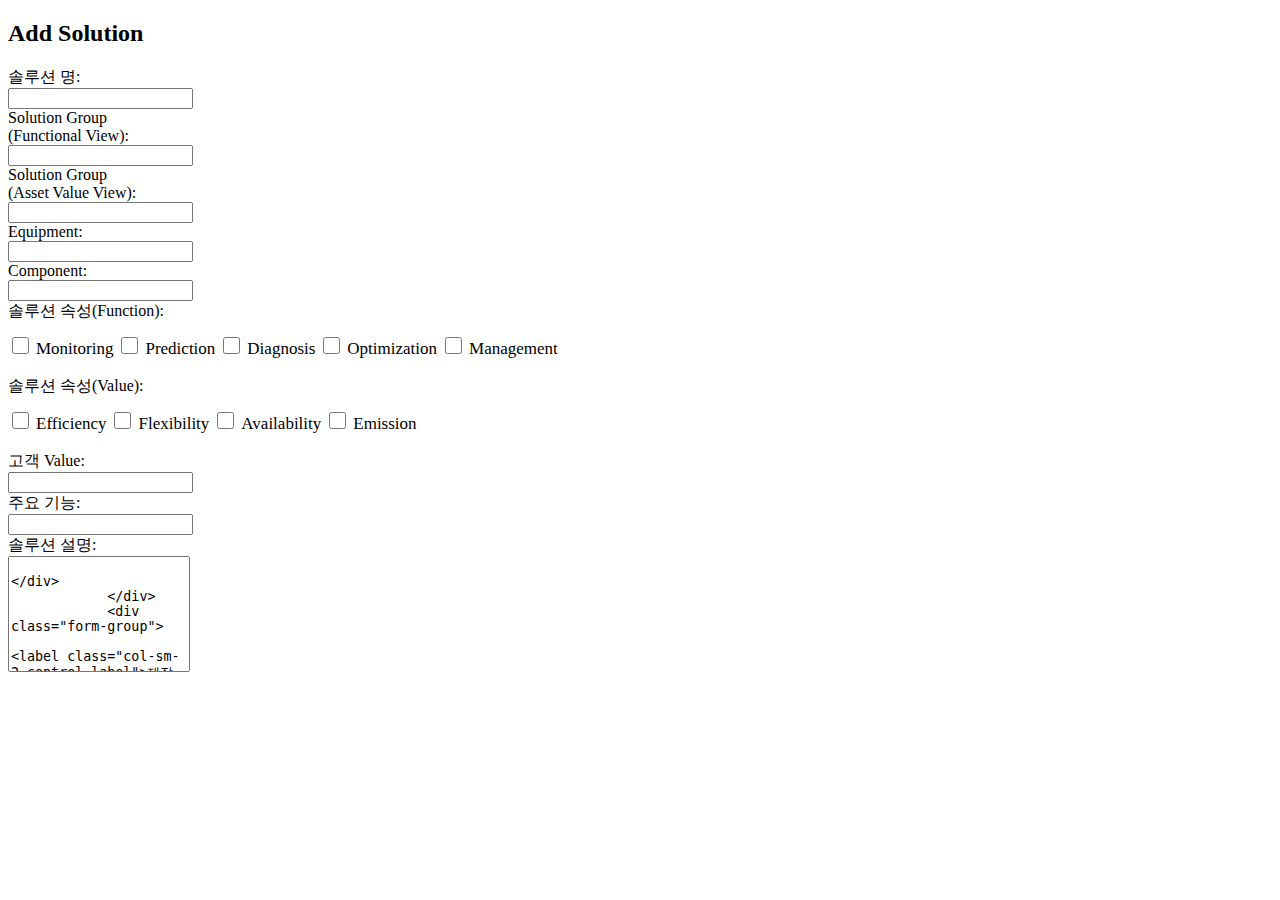
<file: src/main/resources/templates/solutionform.html>
<!DOCTYPE html>
<html xmlns:th="http://www.thymeleaf.org">
<head lang="en">

    <title>Digital Solution Map</title>
    <th:block th:include="fragments/headerinc :: head"></th:block>
    <style>
        .row {margin-left: 17%;}
        #text_file_delete, #text_image_delete {color: blue;}
        .checkbox_image, #text_image_delete {display:inline-block;}
        .checkbox_file, #text_file_delete {display:inline-block;}
        #descDiv {height:110px;}
        textarea {resize: none;}
        textarea.form-control {height:100%;}
        .chk, .txtp {display:inline-block;}
        .chk {width: 17px; height: 17px;}
        .txtp {font-size: 17px;}
    </style>
</head>
<body>

<div class="container">
    <!--/*/ <th:block th:include="fragments/header :: header"></th:block> /*/-->

    <h2 th:text="${type}=='insert' ? 'Add Solution' : 'Edit Solution'">Add Solution</h2>
    <div>
        <form class="form-horizontal" th:object="${solution}" th:action="@{/solution}" method="post" enctype="multipart/form-data">
            <input type="hidden" th:field="*{id}"/>
            <input type="hidden" th:field="*{time}"/>
            <input type="hidden" th:field="*{imageId}"/>
            <input type="hidden" th:field="*{fileId}"/>
            <div class="form-group">
                <label class="col-sm-2 control-label">솔루션 명:</label>
                <div class="col-sm-10">
                    <input type="text" class="form-control" th:field="*{solutionName}" th:required="true" />
                </div>
            </div>
            <div class="form-group">
                <label class="col-sm-2 control-label">Solution Group <br />(Functional View):</label>
                <div class="col-sm-10">
                    <input type="text" class="form-control" th:field="*{solutionGroup1}"/>
                </div>
            </div>
            <div class="form-group">
                <label class="col-sm-2 control-label">Solution Group <br />(Asset Value View):</label>
                <div class="col-sm-10">
                    <input type="text" class="form-control" th:field="*{solutionGroup2}"/>
                </div>
            </div>
            <div class="form-group">
                <label class="col-sm-2 control-label">Equipment: </label>
                <div class="col-sm-10">
                    <input type="text" class="form-control" th:field="*{equipment}"/>
                </div>
            </div>
            <div class="form-group">
                <label class="col-sm-2 control-label">Component: </label>
                <div class="col-sm-10">
                    <input type="text" class="form-control" th:field="*{component}"/>
                </div>
            </div>
            <!--<div class="form-group">
                <label class="col-sm-2 control-label">Customer Benefit #1 </label>
                <div class="col-sm-10">
                    <input type="text" class="form-control" th:field="*{customerBenefit1}"/>
                </div>
            </div>-->
            <div class="form-group">
                <label class="col-sm-2 control-label">솔루션 속성(Function): </label>
                <div class="col-sm-10">
                    <input class="chk" type="checkbox" name="functionCheck"  th:value="0" th:checked="${monitoring} == 'Y'" />
                    <p class="txtp">Monitoring</p>
                    <input class="chk" type="checkbox" name="functionCheck"  th:value="1" th:checked="${prediction} == 'Y'" />
                    <p class="txtp">Prediction</p>
                    <input class="chk" type="checkbox" name="functionCheck"  th:value="2" th:checked="${diagnosis} == 'Y'" />
                    <p class="txtp">Diagnosis</p>
                    <input class="chk" type="checkbox" name="functionCheck"  th:value="3" th:checked="${optimization} == 'Y'" />
                    <p class="txtp">Optimization</p>
                    <input class="chk" type="checkbox" name="functionCheck"  th:value="4" th:checked="${management} == 'Y'" />
                    <p class="txtp">Management</p>
                </div>
                <label class="col-sm-2 control-label">솔루션 속성(Value): </label>
                <div class="col-sm-10">
                    <input class="chk" type="checkbox" name="valueCheck"  th:value="0" th:checked="${efficiency} == 'Y'" />
                    <p class="txtp">Efficiency</p>
                    <input class="chk" type="checkbox" name="valueCheck"  th:value="1" th:checked="${flexibility} == 'Y'" />
                    <p class="txtp">Flexibility</p>
                    <input class="chk" type="checkbox" name="valueCheck"  th:value="2" th:checked="${availability} == 'Y'" />
                    <p class="txtp">Availability</p>
                    <input class="chk" type="checkbox" name="valueCheck"  th:value="3" th:checked="${emission} == 'Y'" />
                    <p class="txtp">Emission</p>
                </div>
            </div>
            <div class="form-group">
                <label class="col-sm-2 control-label">고객 Value: </label>
                <div class="col-sm-10">
                    <input type="text" class="form-control" th:field="*{customerBenefit2}"/>
                </div>
            </div>
            <!--<input class="checkbox_image" type="checkbox" name="imageCheck" th:value="${fileId}" />-->
            <div class="form-group">
                <label class="col-sm-2 control-label">주요 기능:</label>
                <div class="col-sm-10">
                    <input type="text" class="form-control" th:field="*{function}"/>
                </div>
            </div>
            <div class="form-group">
                <label class="col-sm-2 control-label">솔루션 설명:</label>
                <div id="descDiv" class="col-sm-10">
                    <textarea class="form-control" th:field="*{description}"/>
                </div>
            </div>
            <div class="form-group">
                <label class="col-sm-2 control-label">제작사:</label>
                <div class="col-sm-10">
                    <input type="text" class="form-control" th:field="*{maker}"/>
                </div>
            </div>
            <div class="form-group">
                <label class="col-sm-2 control-label">공급사:</label>
                <div class="col-sm-10">
                    <input type="text" class="form-control" th:field="*{supplier}"/>
                </div>
            </div>
            <div class="form-group">
                <label class="col-sm-2 control-label">Solution Type <br/>(SW, HW+SW):</label>
                <div class="col-sm-10">
                    <input type="text" class="form-control" th:field="*{solutionType}"/>
                </div>
            </div>
            <div class="form-group">
                <label class="col-sm-2 control-label">Development Type <br/>(상용, 자체개발):</label>
                <div class="col-sm-10">
                    <input type="text" class="form-control" th:field="*{developmentType}"/>
                </div>
            </div>
            <div class="form-group">
                <label class="col-sm-2 control-label">적용 사례</label>
                <div class="col-sm-10">
                    <input type="text" class="form-control" th:field="*{reference}"/>
                </div>
            </div>
            <div class="form-group">
                <label class="col-sm-2 control-label">출처</label>
                <div class="col-sm-10">
                    <input type="text" class="form-control" th:field="*{source}"/>
                </div>
            </div>
            <div class="form-group">
                <label class="col-sm-2 control-label">Attach Image(s):</label>
                <div class="col-sm-10">
                <p>
                    <input id="imageInput" type="file" name="uploadingImageFiles" multiple="multiple" />
                </p>
                    <div th:if="${not #lists.isEmpty(images)}">

                        <div th:each="fileId, iterator : ${images}">
                            <img th:src="@{'/files/' + ${fileId}}" width="400" height="auto"/>
                            <input class="checkbox_image" type="checkbox" name="imageCheck" th:value="${fileId}" />
                            <p id="text_image_delete" th:text="${type}=='insert' ? '' : 'check to delete'"> </p>
                        </div>
                    </div>
                </div>
            </div>

            <div class="form-group">
                <label class="col-sm-2 control-label">Attach File(s):</label>
                <!--                <input id="upload-image-input" type="file" name="uploadImage" th:value="${imageName}" accept="*" />-->
                <div class="col-sm-10">
                    <p>
                        <input id="fileInput" type="file" name="uploadingFiles" multiple="multiple" />
                    </p>
                    <div th:if="${not #lists.isEmpty(files)}">

                        <div th:each="file, iterator : ${files}">
                            <a th:href="@{'/files/' + ${file.fileId}}" th:text="${file.fileName}"></a>
                            <input class="checkbox_file" type="checkbox" name="fileCheck" th:value="${file.fileId}" />
                            <p id="text_file_delete" th:text="${type}=='insert' ? '' : 'check to delete'"> </p>
                        </div>
                    </div>
                </div>
            </div>


            <div class="row">
                <button type="submit" class="btn btn-primary">등록</button>
            </div>
        </form>
    </div>
</div>
</body>
</html>
</file>
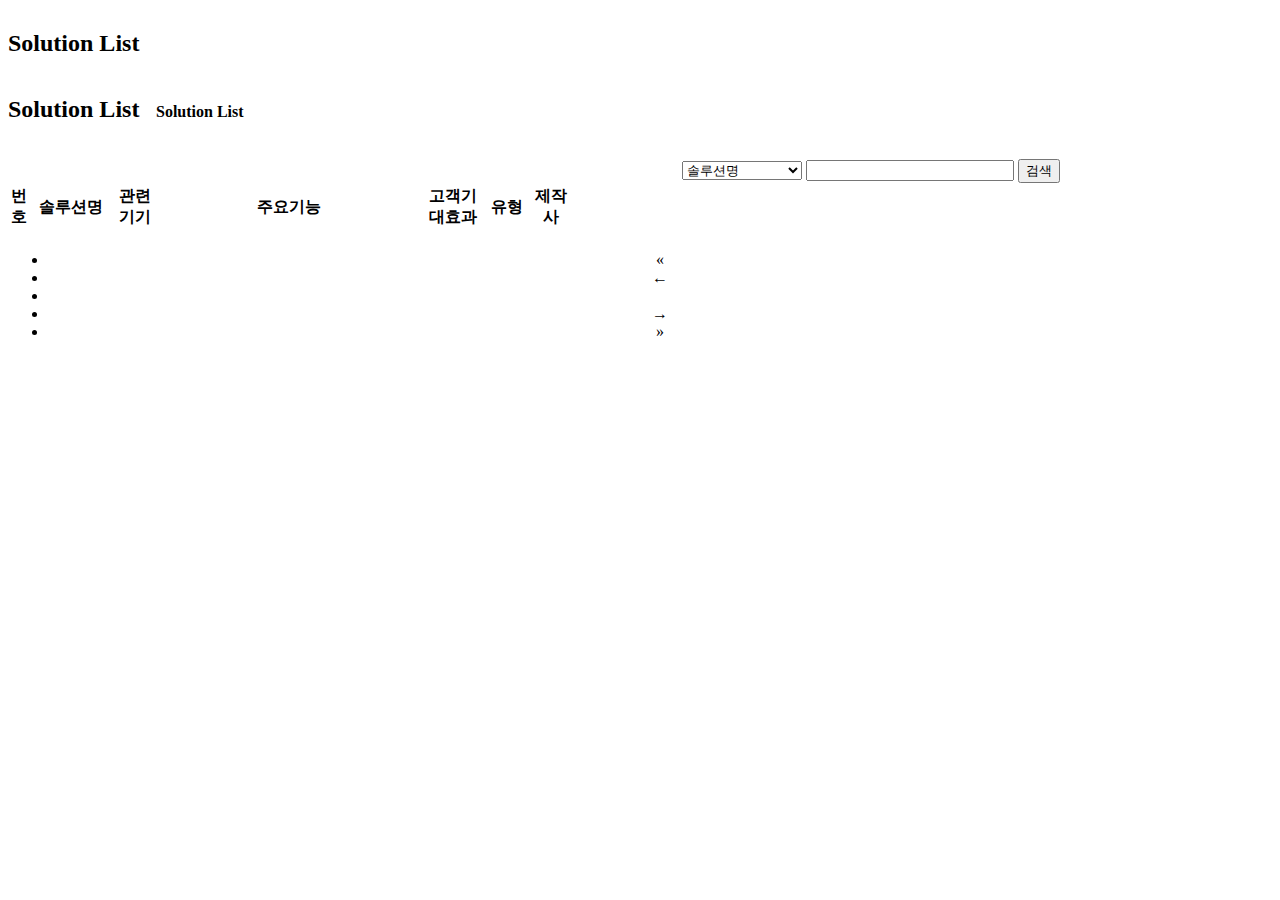
<file: src/main/resources/templates/solutions.html>
<!DOCTYPE html>
<html xmlns:th="http://www.thymeleaf.org">
<head lang="en">

    <title>Digital Solution Map</title>

    <th:block th:include="fragments/headerinc :: head"></th:block>
    <style>
        .pagination-centered {
            text-align: center;
        }
        #search_input {width:200px; }
        #search_cond {margin-left:640px; width:120px; }
        #total_count, #search_cond, #search_input, .btn-default {display:inline-block;}
        #total_count {margin-left:30px;}
        td {
            white-space: pre-wrap; /* CSS3*/
            white-space: -moz-pre-wrap; /* Mozilla, since 1999 */
            white-space: -pre-wrap; /* Opera 4-6 */
            white-space: -o-pre-wrap; /* Opera 7 */
            word-wrap: break-all; /* Internet Explorer 5.5+ */
        }
        h2, h4 {display:inline-block;}
        h4 { margin-left: 1%;}
    </style>

    <script type="text/javascript">
        function search(pageSize, page, flag) {

            $('#pageSize').val(pageSize);
            $('#page').val(page);

            if(flag == -2) {
                if ($('#left_double_arrow').closest("li").attr("class") == 'disabled') {
                    event.returnValue = false;
                }
            } else if(flag == -1) {
                if ($('#left_arrow').closest("li").attr("class") == 'disabled') {
                    event.returnValue = false;
                }
            } else if(flag == 1) {
                if ($('#right_arrow').closest("li").attr("class") == 'disabled') {
                    event.returnValue = false;
                }
            } else if(flag == 2) {
                if ($('#right_double_arrow').closest("li").attr("class") == 'disabled') {
                    event.returnValue = false;
                }
            }
            document.getElementById("listform").submit();
       }


       function solutionDetailView(action) {
            document.getElementById("listform").action = '/solution/' + action;
            document.getElementById("listform").submit();
       }

    </script>
    <script>
        $(document).ready(function()
            {
                var num = document.getElementById("solutionNumber").getAttribute("value");
                $.tablesorter.addWidget({
                    id: "indexFirstColumn",
                    format: function(table) {
                        $(table).find("tr td:first-child").each(function(index){
                            $(this).text(index+1 + num * 10);
                        })
                    }
                });

                $("#myTable").tablesorter({headers: { 0:{sorter: false}},  widgets: ['indexFirstColumn']});
            }
        );
    </script>
</head>
<body>
<div class="container">
    <!--/*/ <th:block th:include="fragments/header :: header"></th:block> /*/-->
    <div >
        <div th:if="${viewType == null}">
            <h2> Solution List </h2>
            <h4></h4>
        </div>
        <div th:unless="${viewType == null}">
            <h2> Solution List </h2>
            <h4 th:text=" ${viewType != 'AssetValueView'} ? ' (' + ${solution.solutionGroup1} + ')': ' (' + ${solution.solutionGroup2} + ')'"> Solution List</h4>
        </div>
        <form id="listform" method="post" th:object="${solution}" th:action = "@{/solutions}">
            <input type="hidden" id="pageSize" name="pageSize" th:value="${pageSize}"/>
            <input type="hidden" id="page" name="page" th:value="${page}"/>
            <input type="hidden" id="viewType" name="viewType" th:value="${viewType}"/>
            <input type="hidden" id="solutionGroup" th:field="*{solutionGroup1}" />
            <input type="hidden" id="solutionGroup2" th:field="*{solutionGroup2}" />
            <input type="hidden" id="solutionNumber" th:value="${solutions.number}" />
            <div class="row" id="search">
                <p id="total_count" th:text="'총 건수: ' + ${count} + ' 건'"> </p>
                <!--<label class="control-label">Search:</label>-->
                <select id="search_cond" class="form-control" name="searchCondition">
                    <option value="0" th:selected="${searchCondition == '0'}">솔루션명</option>
                    <option value="1" th:selected="${searchCondition == '1'}">제작사</option>
                </select>
                <input type="text" id="search_input" name="searchInput" class="form-control" th:value="${searchInput}"/>
                <button type="submit" class="btn btn-primary">검색</button>
            </div>
        </form>
        <table id="myTable" class="table table-striped tablesorter">
            <thead>
            <tr>
                <th>번호</th>
                <th>솔루션명</th>
                <th>관련기기</th>
                <th>주요기능</th>
                <th>고객기대효과</th>
                <th>유형</th>
                <th>제작사</th>

            </tr>
            </thead>
            <tbody>
            <tr th:if="${not #lists.isEmpty(solutions)}" th:each="solution, iterator : ${solutions}">
                <td width="10" th:text="${iterator.index + 1}"></td>
                <td width="80"><a th:href="'javascript:solutionDetailView(' + ${solution.id} + ')'"><span th:text="${solution.solutionName}"></span></a></td>
                <td width="40" th:text="${solution.equipment}"></td>
                <td width="260" th:text="${solution.function}"></td>
                <td width="60" th:text="${solution.customerBenefit2}"></td>
                <td width="40" th:text="${solution.developmentType}"></td>
                <td width="40" th:text="${solution.maker}"></td>
            </tr>
            </tbody>
        </table>

    </div>
    <div class="row">
        <!--<div class="form-group col-md-1">
            <select class="form-control pagination" id="pageSizeSelect">
                <option th:each="pageSize : ${pageSizes}" th:text="${pageSize}" th:value="${pageSize}" th:selected="${pageSize} == ${selectedPageSize}"></option>
            </select>
        </div>-->
        <div id="paginationForm" th:if="${solutions.totalPages > 0 }" class="form-group col-md-11 pagination-centered">
            <ul class="pagination">
                <li th:class="${solutions.number == 0} ? disabled" >
                    <a id="left_double_arrow" class="pageLink" th:href="'javascript:search(' + ${selectedPageSize} + ', 1, -2)'">&laquo;</a>
                </li>
                <li th:class="${solutions.number == 0} ? disabled">
                    <a id="left_arrow" class="pageLink" th:href="'javascript:search(' + ${selectedPageSize} + ',' + ${solutions.number} + ', -1)'">&larr;</a>
                </li>
                <li th:class="${solutions.number == (page - 1)} ? 'active pointer-disabled'"
                    th:each="page : ${#numbers.sequence(pager.startPage, pager.endPage)}">
                    <a id="paging" class="pageLink" th:href="'javascript:search(' + ${selectedPageSize} + ',' + ${page} + ', 0)'" th:text="${page}"></a>
                </li>
                <li th:class="${solutions.number + 1 == solutions.totalPages} ? disabled">
                    <a id="right_arrow" class="pageLink" th:href="'javascript:search(' + ${selectedPageSize} + ',' + ${solutions.number + 2} + ', 1)'">&rarr;</a>
                </li>
                <li th:class="${solutions.number + 1 == solutions.totalPages} ? disabled">
                    <a id="right_double_arrow" class="pageLink" th:href="'javascript:search(' + ${selectedPageSize} + ',' + ${solutions.totalPages} + ', 2)'">&raquo;</a>
                </li>
            </ul>
        </div>
    </div>
</div>
</body>
</html>
</file>
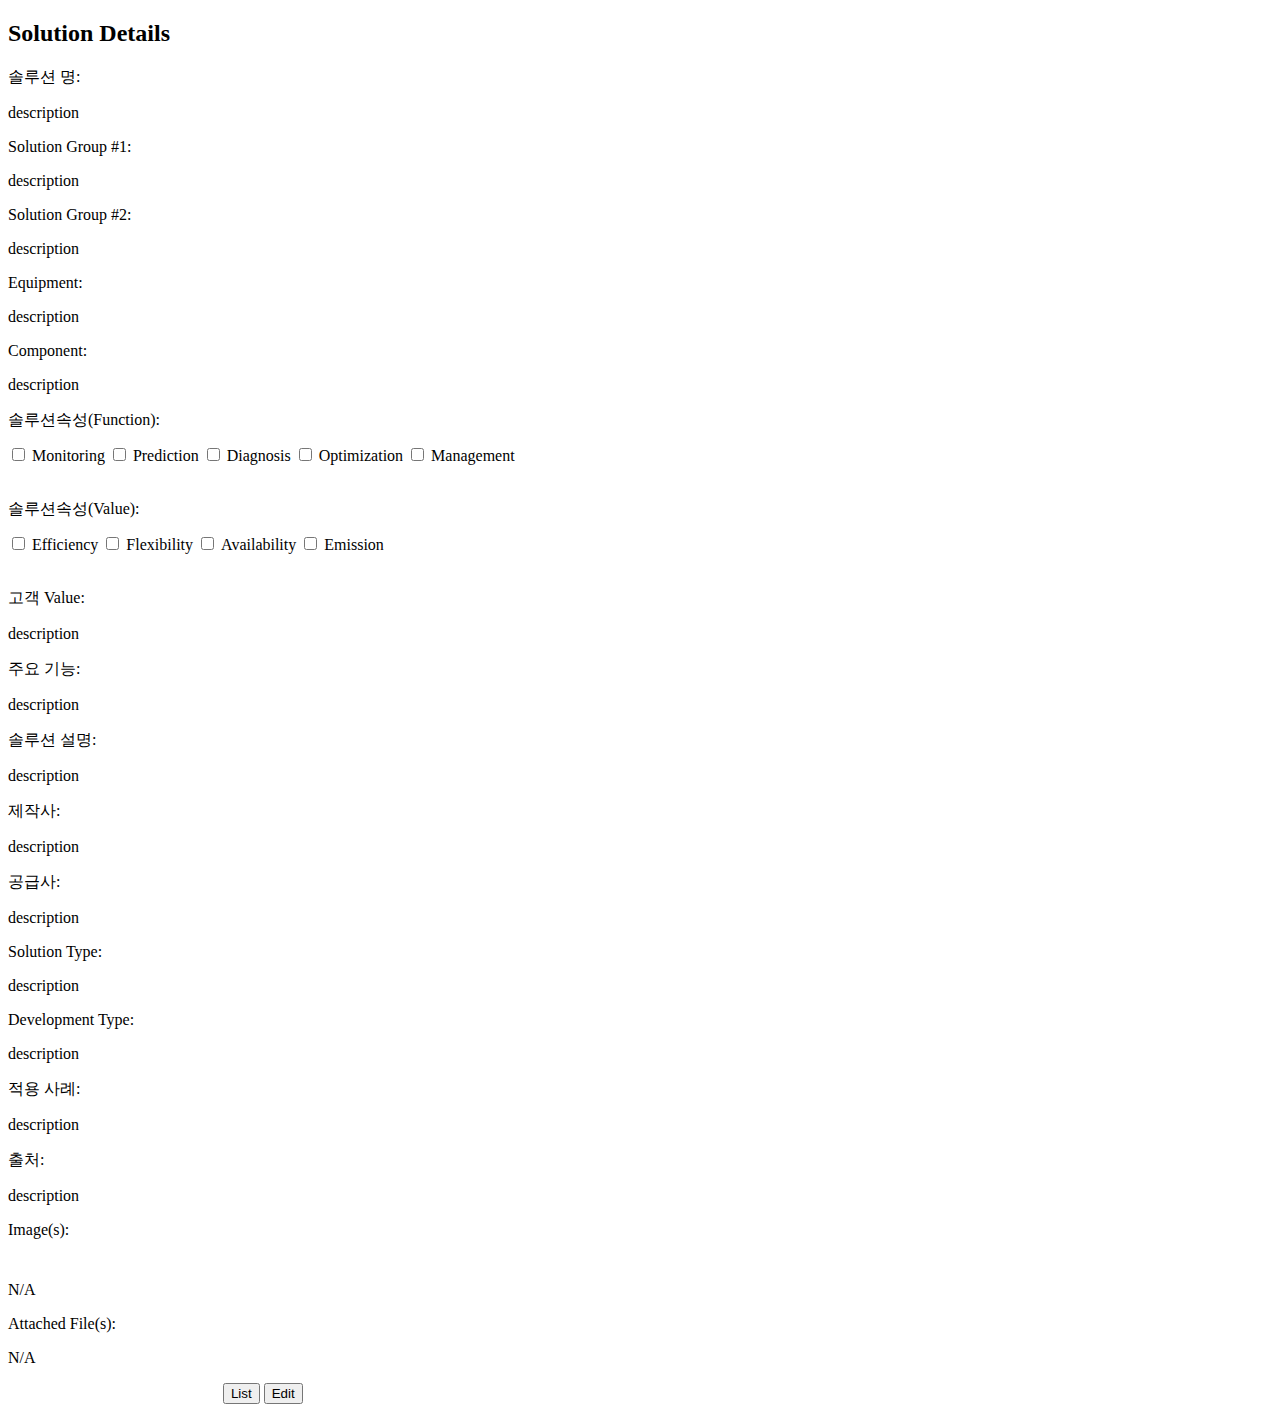
<file: src/main/resources/templates/solutionshow.html>
<!DOCTYPE html>
<html xmlns:th="http://www.thymeleaf.org" xmlns:sec="http://www.w3.org/1999/xhtml">
<head lang="en">

    <title>Digital Solution Map</title>
    <th:block th:include="fragments/headerinc :: head"></th:block>
    <style>
        label{margin-top: 0.7%; }
        #image_div, #file_div {margin-top: 8px;}
        #listBtn, #editBtn {display:inline-block;}
        p {
            white-space: pre-wrap; /* CSS3*/
            white-space: -moz-pre-wrap; /* Mozilla, since 1999 */
            white-space: -pre-wrap; /* Opera 4-6 */
            white-space: -o-pre-wrap; /* Opera 7 */
            word-wrap: break-all; /* Internet Explorer 5.5+ */
        }
        .row {margin-left: 17%;}
        .chk, .txtp {display:inline-block;}
    </style>
    <script>
        function list(){
            document.getElementById("detailForm").action = '/solutions';
            document.getElementById("detailForm").submit();
        }
        function search(id) {
            window.location.href = '/solution/edit/' + id;
        }
    </script>
</head>
<body>
<div class="container">
    <!--/*/ <th:block th:include="fragments/header :: header"></th:block> /*/-->

    <h2>Solution Details</h2>
        <div>
                <div class="text-group">
                    <label class="col-sm-2 control-label">솔루션 명:</label>
                    <div class="col-sm-10">
                        <p class="form-control-static" th:text="${solution.solutionName}">description</p>
                    </div>
                    <label class="col-sm-2 control-label">Solution Group #1:</label>
                    <div class="col-sm-10">
                        <p class="form-control-static" th:text="${solution.solutionGroup1}">description</p>
                    </div>
                    <label class="col-sm-2 control-label">Solution Group #2:</label>
                    <div class="col-sm-10">
                        <p class="form-control-static" th:text="${solution.solutionGroup2}">description</p>
                    </div>
                    <label class="col-sm-2 control-label">Equipment:</label>
                    <div class="col-sm-4">
                        <p class="form-control-static" th:text="${solution.equipment}">description</p>
                    </div>
                    <label class="col-sm-2 control-label">Component:</label>
                    <div class="col-sm-4">
                        <p class="form-control-static" th:text="${solution.component}">description</p>
                    </div>

                    <label class="col-sm-2 control-label">솔루션속성(Function): </label>
                    <div class="col-sm-10">
                        <input class="chk" type="checkbox" name="functionCheck"  th:value="0" th:checked="${monitoring} == 'Y'" th:disabled="true" />
                        <p class="txtp form-control-static">Monitoring</p>
                        <input class="chk" type="checkbox" name="functionCheck"  th:value="1" th:checked="${prediction} == 'Y'" th:disabled="true" />
                        <p class="txtp form-control-static">Prediction</p>
                        <input class="chk" type="checkbox" name="functionCheck"  th:value="2" th:checked="${diagnosis} == 'Y'" th:disabled="true" />
                        <p class="txtp form-control-static">Diagnosis</p>
                        <input class="chk" type="checkbox" name="functionCheck"  th:value="3" th:checked="${optimization} == 'Y'" th:disabled="true" />
                        <p class="txtp form-control-static">Optimization</p>
                        <input class="chk" type="checkbox" name="functionCheck"  th:value="4" th:checked="${management} == 'Y'" th:disabled="true" />
                        <p class="txtp form-control-static">Management</p>
                    </div>
                    <br />
                    <label class="col-sm-2 control-label">솔루션속성(Value): </label>
                    <div class="col-sm-10">
                        <input class="chk" type="checkbox" name="valueCheck"  th:value="0" th:checked="${efficiency} == 'Y'" th:disabled="true" />
                        <p class="txtp form-control-static">Efficiency</p>
                        <input class="chk" type="checkbox" name="valueCheck"  th:value="1" th:checked="${flexibility} == 'Y'" th:disabled="true" />
                        <p class="txtp form-control-static">Flexibility</p>
                        <input class="chk" type="checkbox" name="valueCheck"  th:value="2" th:checked="${availability} == 'Y'" th:disabled="true" />
                        <p class="txtp form-control-static">Availability</p>
                        <input class="chk" type="checkbox" name="valueCheck"  th:value="3" th:checked="${emission} == 'Y'" th:disabled="true" />
                        <p class="txtp form-control-static">Emission</p>
                    </div>
                    <br />
                    <label class="col-sm-2 control-label">고객 Value: </label>
                    <div class="col-sm-10">
                        <!--<p class="form-control-static" th:text="${solution.customerBenefit1} + ' / ' + ${solution.customerBenefit2}">description</p>-->
                        <p class="form-control-static" th:text="${solution.customerBenefit2}">description</p>
                    </div>
                    <label class="col-sm-2 control-label">주요 기능:</label>
                    <div class="col-sm-10">
                        <p class="form-control-static" th:text="${solution.function}">description </p>
                    </div>
                    <label class="col-sm-2 control-label">솔루션 설명:</label>
                    <div class="col-sm-10">
                        <p class="form-control-static" th:text="${solution.description}">description </p>
                    </div>
                    <label class="col-sm-2 control-label">제작사:</label>
                    <div class="col-sm-4">
                        <p class="form-control-static" th:text="${solution.maker}">description</p>
                    </div>
                    <label class="col-sm-2 control-label">공급사:</label>
                    <div class="col-sm-4">
                        <p class="form-control-static" th:text="${solution.supplier}">description</p>
                    </div>
                    <label class="col-sm-2 control-label">Solution Type:</label>
                    <div class="col-sm-4">
                        <p class="form-control-static" th:text="${solution.solutionType}">description</p>
                    </div>
                    <label class="col-sm-2 control-label">Development Type:</label>
                    <div class="col-sm-4">
                        <p class="form-control-static" th:text="${solution.developmentType}">description</p>
                    </div>
                    <label class="col-sm-2 control-label">적용 사례:</label>
                    <div class="col-sm-10">
                        <p class="form-control-static" th:text="${solution.reference}">description</p>
                    </div>
                    <label class="col-sm-2 control-label">출처:</label>
                    <div class="col-sm-10">
                        <p class="form-control-static" th:text="${solution.source}">description</p>
                    </div>
                    <label class="col-sm-2 control-label">Image(s):</label>
                    <div id="image_div" class="col-sm-10">
                        <div th:if="${not #lists.isEmpty(images)}" th:each="fileId, iterator : ${images}">
                            <img th:src="@{'/files/' + ${fileId}}" width="600" height="auto"/>
                        </div>
                        <div th:unless="${not #lists.isEmpty(images)}">
                            <p>N/A</p>
                        </div>
                    </div>
                    <label class="col-sm-2 control-label">Attached File(s):</label>
                    <div id="file_div"  class="col-sm-10">
                        <div th:if="${not #lists.isEmpty(files)}" th:each="file, iterator : ${files}">
                            <a th:href="@{'/files/' + ${file.fileId}}" th:text="${file.fileName}"></a>
                        </div>
                        <div th:unless="${not #lists.isEmpty(files)}">
                            <p>N/A</p>
                        </div>
                    </div>

                </div>
            <form id="detailForm" method="post" th:object="${solution}" class="form-horizontal">
                <input type="hidden" name="viewType" th:value="${viewType}"/>
                <input type="hidden" name="searchCondition" th:value="${searchCondition}"/>
                <input type="hidden" name="searchInput" th:value="${searchInput}"/>
                <input type="hidden" id="solutionGroup" th:field="*{solutionGroup1}" />
                <input type="hidden" id="solutionGroup2" th:field="*{solutionGroup2}" />
            </form>
            <div class="row">
                <button id="listBtn" type="button" class="btn btn-primary" th:onclick="'list()'">List</button>
                <button sec:authorize="isAuthenticated()" id="editBtn" type="button" class="btn btn-default" th:onclick="'search(' + ${solution.id} +')'">Edit</button>
            </div>
    </div>
</div>

</body>
</html>
</file>
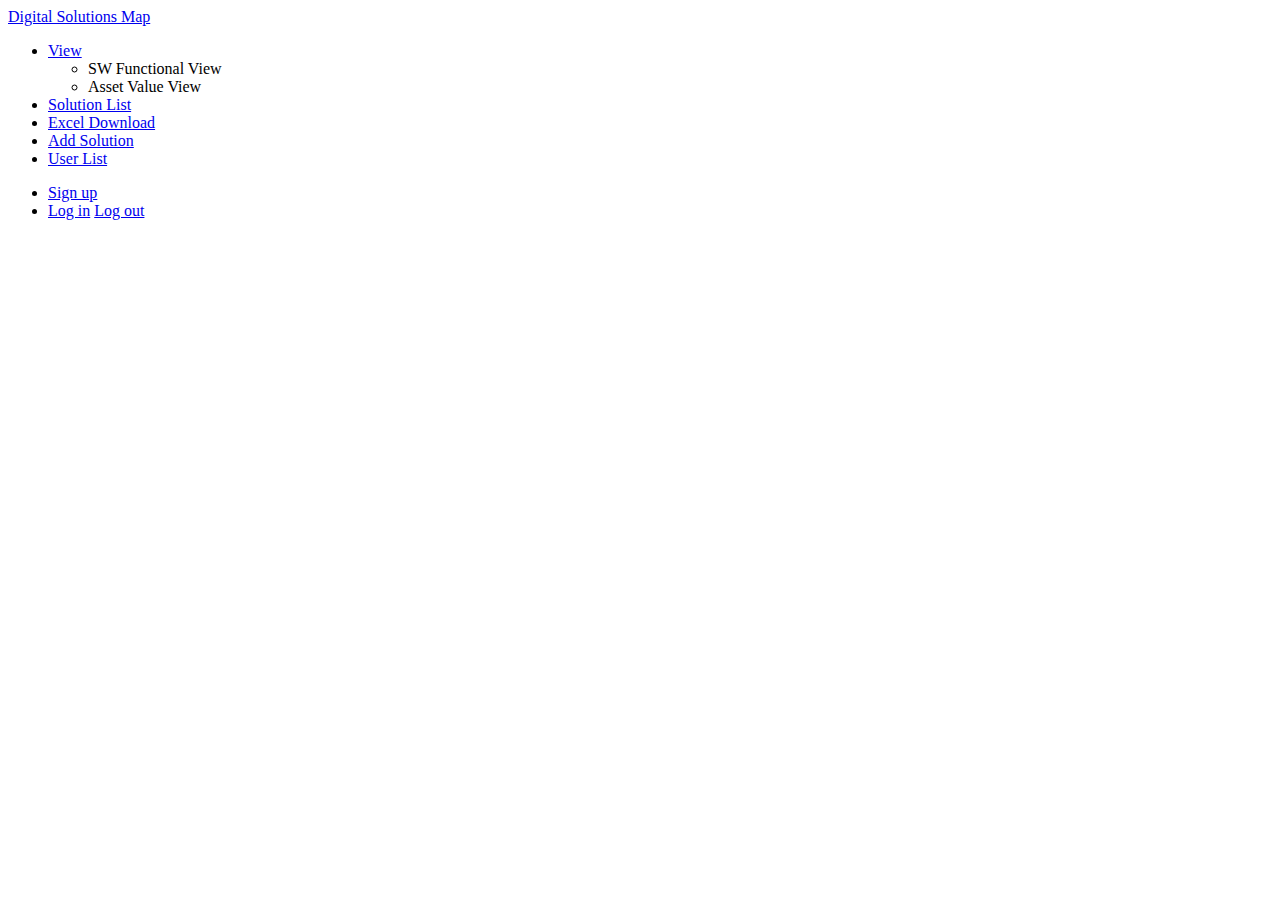
<file: src/main/resources/templates/fragments/header.html>
<!DOCTYPE html>
<html xmlns:th="http://www.thymeleaf.org" xmlns:sec="http://www.w3.org/1999/xhtml">
<head>
<link lang="en" />
    <meta http-equiv="Content-Type" content="text/html; charset=UTF-8"/>
</head>
<body>

<div class="container">
    <div th:fragment="header">
        <nav class="navbar navbar-default">
            <div class="container-fluid">
                <div class="navbar-collapse collapse">
                    <a class="navbar-brand" href="#" th:href="@{/}">Digital Solutions Map</a>
                    <ul class="nav navbar-nav">
                        <!--<li><a href="#" th:href="@{/}">Views</a></li>-->
                        <li class="dropdown" id="menu1">
                            <a class="dropdown-toggle" data-toggle="dropdown" href="#menu1">View
                                <b class="caret"></b>
                            </a>
                            <ul class="dropdown-menu">
                                <li><a th:href="@{/view_sf}">SW Functional View</a></li>
                                <li><a th:href="@{/view_av}">Asset Value View</a></li>
                            </ul>
                        </li>
                        <li><a href="#" th:href="@{/solutions}">Solution List</a></li>
                        <li><a href="#" th:href="@{/download.xls}">Excel Download</a></li>
                        <!--<li class="dropdown" id="menu2">
                            <a class="dropdown-toggle" data-toggle="dropdown" href="#menu2">Download
                                <b class="caret"></b>
                            </a>
                            <ul class="dropdown-menu">
                                <li><a th:href="@{/download.xls}">Excel</a></li>
                                &lt;!&ndash;<li><a th:href="@{/download.pdf}">PDF</a></li>&ndash;&gt;
                            </ul>
                        </li>-->
                        <li sec:authorize="isAuthenticated()"><a href="#" th:href="@{/solution/new}">Add Solution</a></li>
                        <li sec:authorize="hasAuthority('ADMIN')"><a href="#" th:href="@{/users}">User List</a></li>
                    </ul>
                    <ul class="nav navbar-nav navbar-right">
                        <li th:switch="${#authentication}? ${#authorization.getAuthentication() != null and #authorization.expression('isAuthenticated()')} : ${false}">
                            <a th:case="${false}" href="#" th:href="@{/user/create}">Sign up</a></li>
                        <li th:switch="${#authentication}? ${#authorization.getAuthentication() != null and #authorization.expression('isAuthenticated()')} : ${false}">
                            <a th:case="${false}" href="#" th:href="@{/login}">Log in</a>
                            <a th:case="${true}" href="#" th:href="@{/logout}">Log out</a>
                        </li>
                    </ul>
                </div>
                <!--<div sec:authorize="isAuthenticated()">
                    <li><a href="/user/edit">정보수정</a></li>
                </div>-->
            </div>


        </nav>

       <!-- <div class="jumbotron">
            <div class="row text-center">
                <div class="">
                    <h2>Digital Solution Map</h2>

                    <h3>Spring Boot Web App</h3>
                </div>
            </div>
            <div class="row text-center">
                <img src="../../static/images/NewBannerBOOTS_2.png" width="400"
                     th:src="@{/images/NewBannerBOOTS_2.png}"/>
            </div>
        </div>-->
    </div>
</div>
</body>
</html>
</file>
